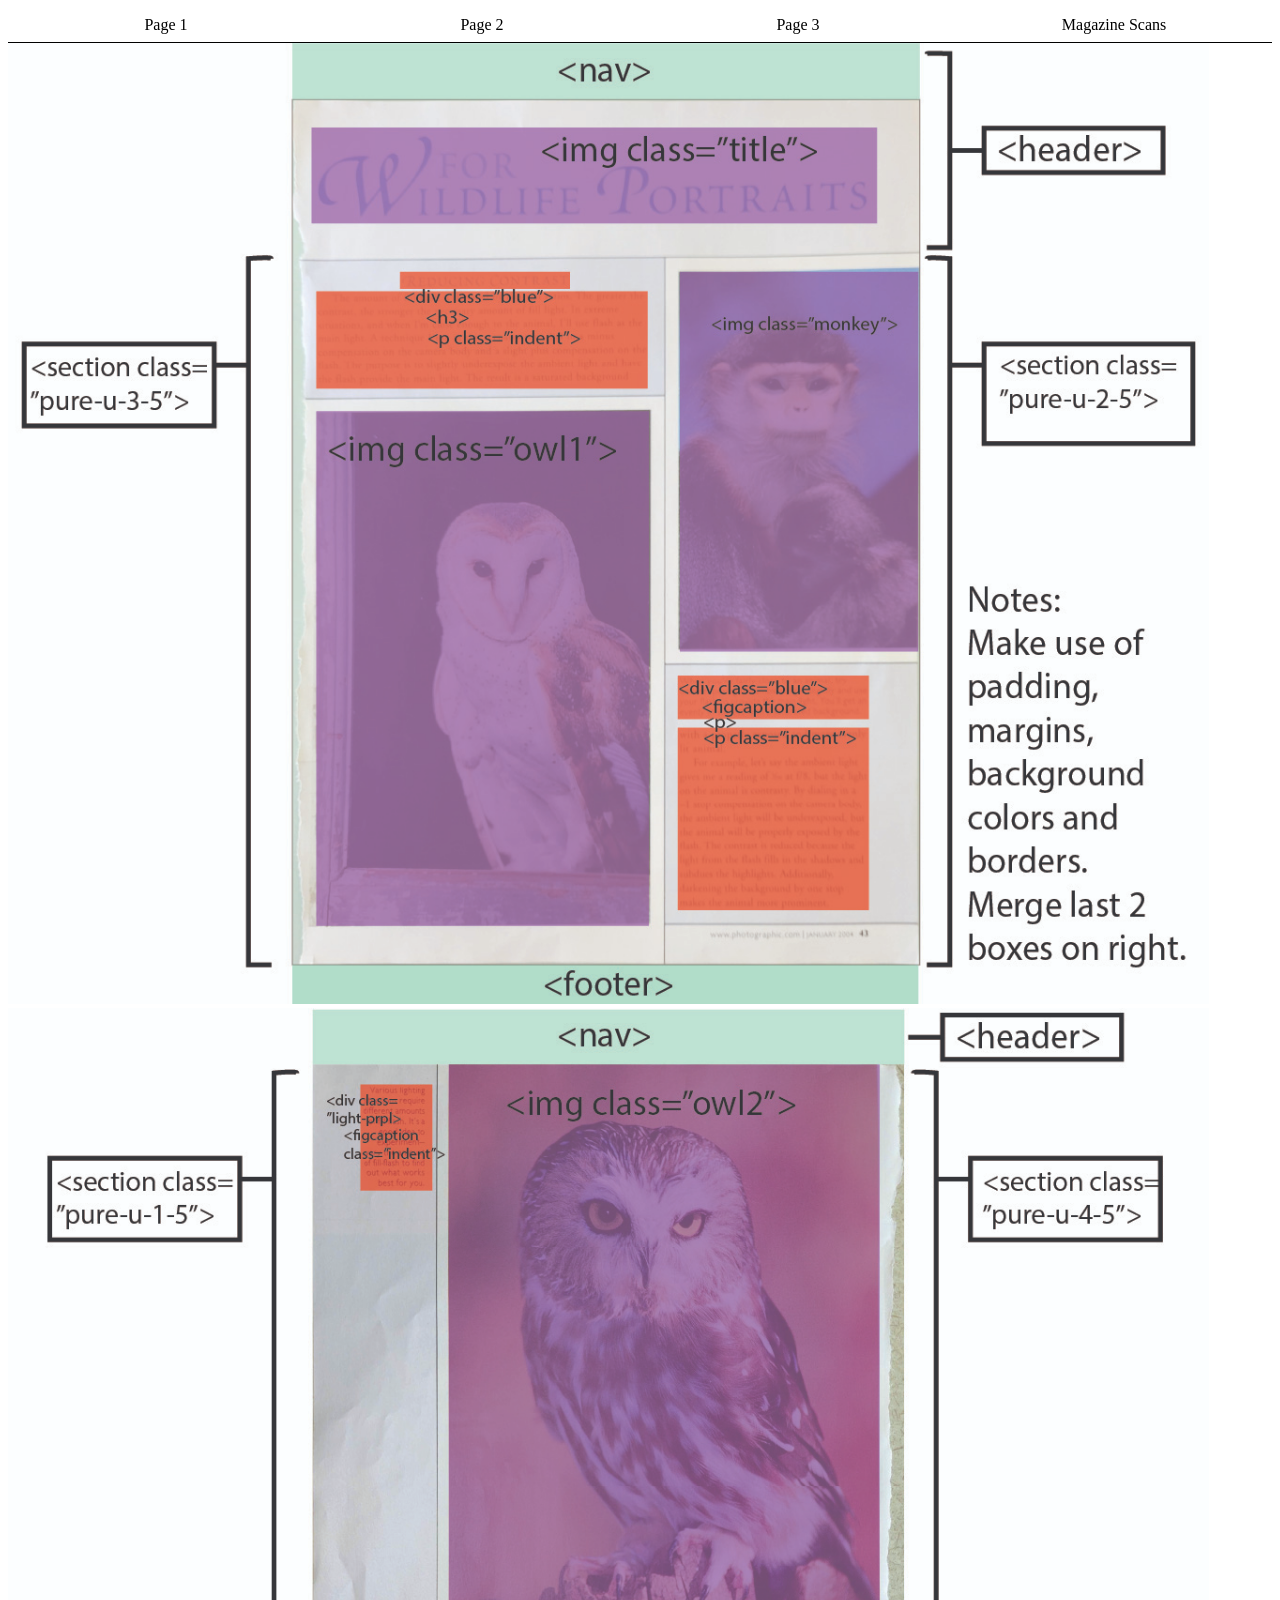
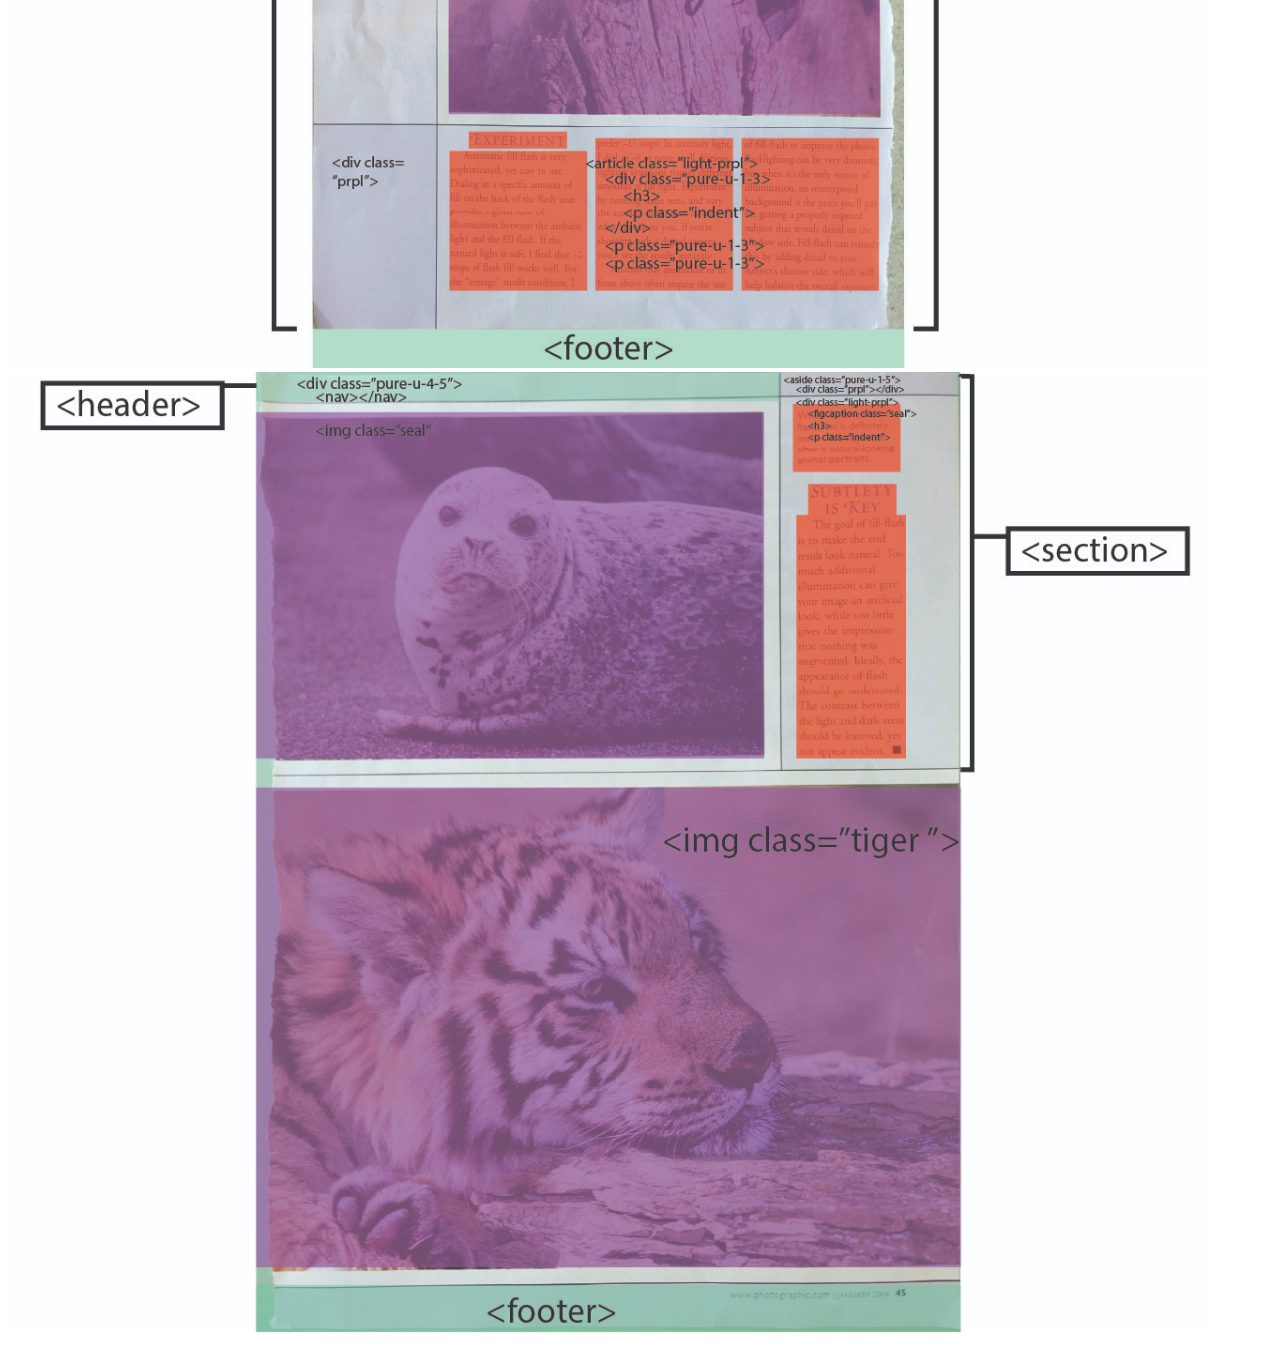
<file: pages/mag-scans.html>
<!DOCTYPE html>
<html lang="en">
<head>
    <meta charset="UTF-8">
    <meta name="viewport" content="width=device-width, initial-scale=1.0">
    <title>Document</title>
    <style>
        img {
            width: 95%;
        }

        nav {
            display: flex;
            justify-content: space-evenly;
            text-align: center;
            padding: .5em 0;
            border-bottom: solid black 1px;
            font-family: "EB Garamond", serif;
            font-optical-sizing: auto;
            font-weight: 400;
            font-style: normal;
            background-color: white;
        }

        nav a {
            justify-content: center;
            align-content: center;
            text-decoration: none;
            color: black;
            width: 100%;
        }

        nav a:hover {
            background-color: #f5edf8;
        }
    </style>
</head>
<body>
    <nav>
        <a href="../index.html">Page 1</a>
        <a href="mag2.html">Page 2</a>
        <a href="mag3.html">Page 3</a>
        <a href="mag-scans.html">Magazine Scans</a>
    </nav>
    <img src="../images/scans/mag1.jpg" alt="magazine page scan">
    <img src="../images/scans/mag2.jpg" alt="magazine page scan">
    <img src="../images/scans/mag3.jpg" alt="magazine page scan">
</body>
</html>
</file>
